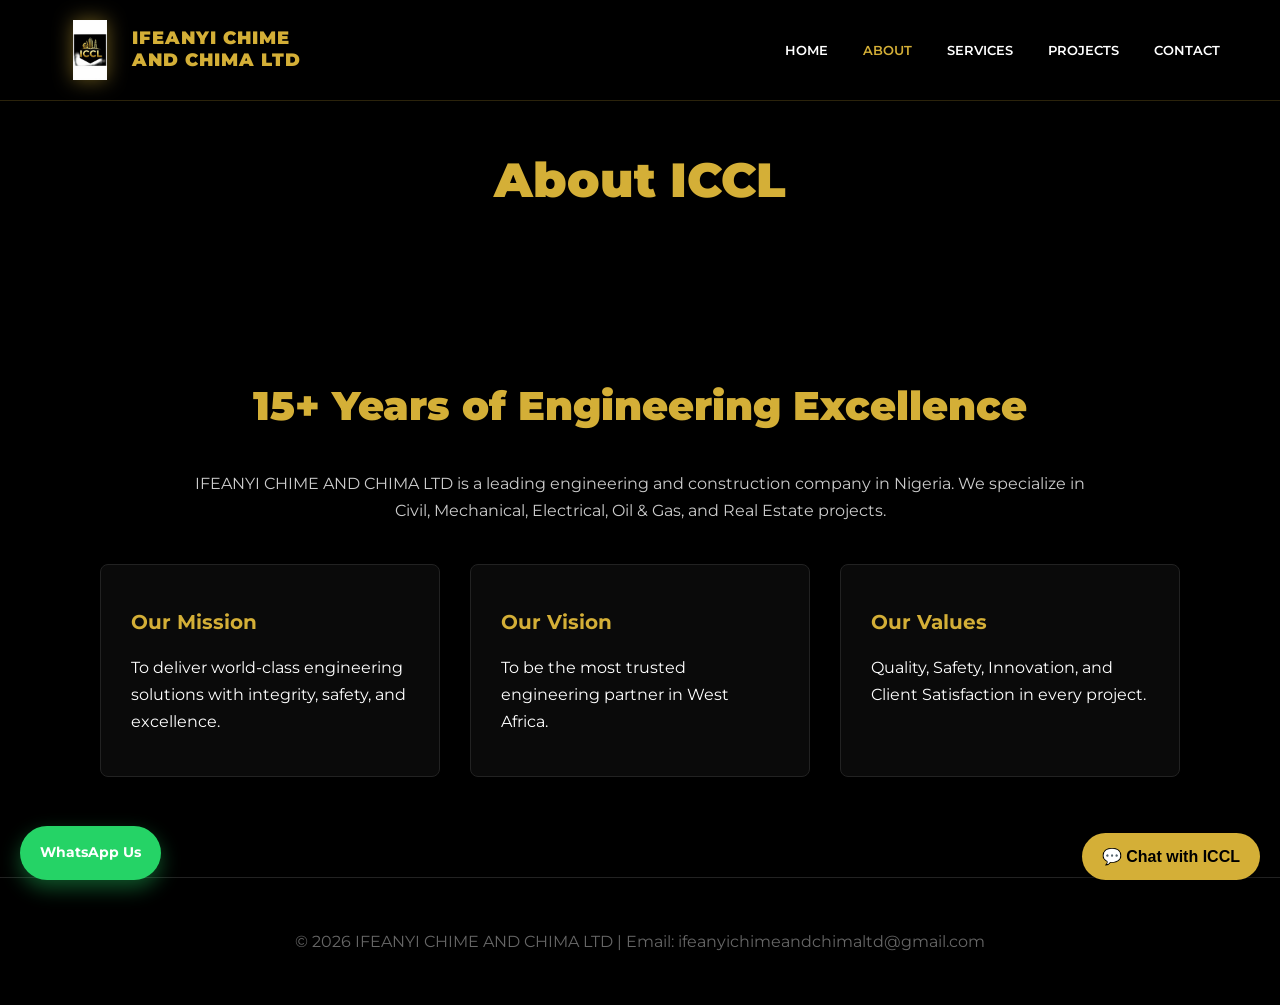
<file: about.html>
<!DOCTYPE html>
<html lang="en">
<head>
  <meta charset="UTF-8">
  <meta name="viewport" content="width=device-width, initial-scale=1.0">
  <title>About - IFEANYI CHIME AND CHIMA LTD</title>
  <link rel="stylesheet" href="style.css?v=8">
</head>
<body>
  <header>
    <div class="logo-box">
      <div class="logo-icon"><img src="iccl-logo.png" alt="ICCL Logo"></div>
      <div class="logo-text">IFEANYI CHIME<br>AND CHIMA LTD</div>
    </div>
    <nav>
      <a href="index.html">Home</a>
      <a href="about.html" class="active">About</a>
      <a href="services.html">Services</a>
      <a href="projects.html">Projects</a>
      <a href="contact.html">Contact</a>
    </nav>
  </header>

  <section class="page-title"><h1>About ICCL</h1></section>

  <section class="section">
    <h2>15+ Years of Engineering Excellence</h2>
    <p style="text-align:center;max-width:900px;margin:0 auto 40px;color:#ccc;">IFEANYI CHIME AND CHIMA LTD is a leading engineering and construction company in Nigeria. We specialize in Civil, Mechanical, Electrical, Oil & Gas, and Real Estate projects.</p>
    <div class="grid-3">
      <div class="card"><h3>Our Mission</h3><p>To deliver world-class engineering solutions with integrity, safety, and excellence.</p></div>
      <div class="card"><h3>Our Vision</h3><p>To be the most trusted engineering partner in West Africa.</p></div>
      <div class="card"><h3>Our Values</h3><p>Quality, Safety, Innovation, and Client Satisfaction in every project.</p></div>
    </div>
  </section>

  <button id="chat-toggle" onclick="toggleChat()">💬 Chat with ICCL</button>
  <div id="chatbot">
    <div id="chat-header">ICCL Assistant 🤖 <span onclick="toggleChat()" style="float:right;cursor:pointer">X</span></div>
    <div id="chat-body"><p><b>Bot:</b> Want to know more about ICCL? Ask me anything.</p></div>
    <div id="chat-input"><input id="userInput" placeholder="Type a message..." onkeypress="if(event.key==='Enter')sendMsg()"><button onclick="sendMsg()">Send</button></div>
  </div>

  <a href="https://wa.me/2348083435500" class="whatsapp-float" target="_blank">WhatsApp Us</a>
  <footer><p>© 2026 IFEANYI CHIME AND CHIMA LTD | Email: ifeanyichimeandchimaltd@gmail.com</p></footer>
<script>
function toggleChat(){const bot=document.getElementById('chatbot');bot.style.display=bot.style.display==='flex'?'none':'flex';}
function sendMsg(){let i=document.getElementById('userInput');let m=i.value.toLowerCase();let b=document.getElementById('chat-body');if(i.value.trim()==='')return;b.innerHTML+=`<p><b>You:</b> ${i.value}</p>`;let r="ICCL has 15+ years experience with 200+ projects completed.";if(m.includes('mission'))r="Our mission is to deliver world-class engineering solutions with integrity.";b.innerHTML+=`<p><b>Bot:</b> ${r}</p>`;i.value='';b.scrollTop=b.scrollHeight;}
</script>
</body>
</html>
</file>
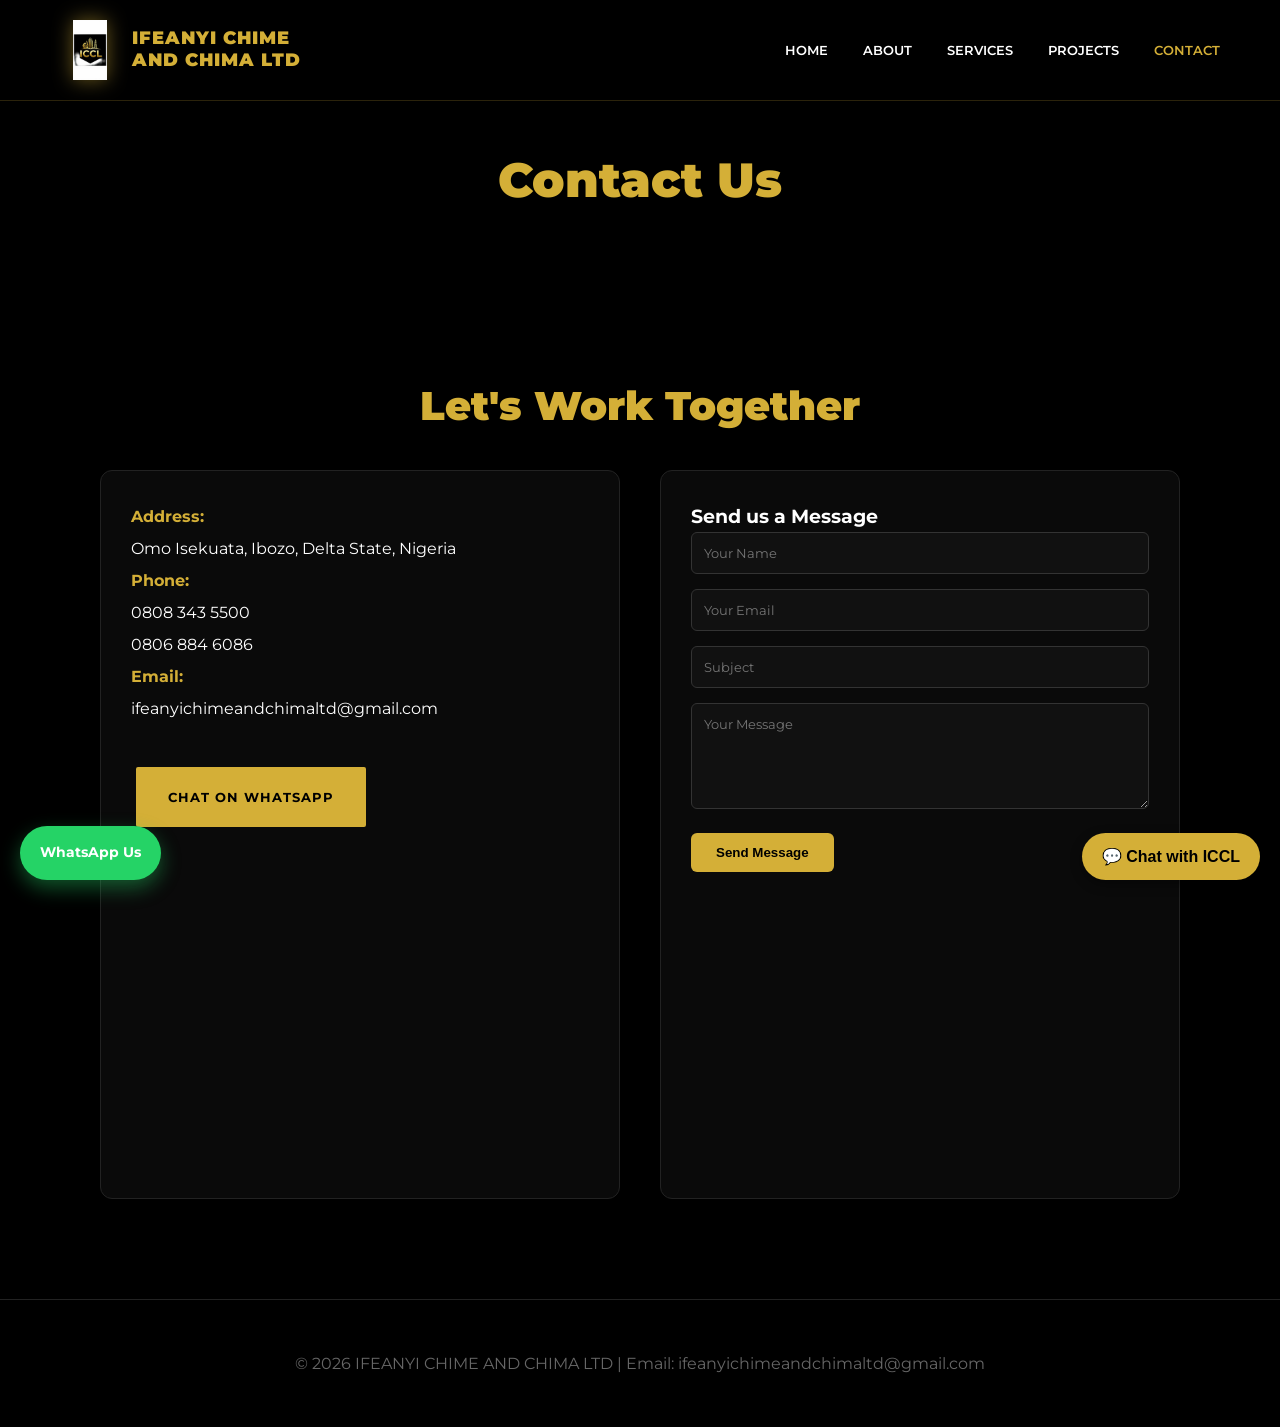
<file: contact.html>
<!DOCTYPE html>
<html lang="en">
<head>
  <meta charset="UTF-8">
  <meta name="viewport" content="width=device-width, initial-scale=1.0">
  <title>Contact - IFEANYI CHIME AND CHIMA LTD</title>
  <link rel="stylesheet" href="style.css?v=8">
</head>
<body>
  <header>
    <div class="logo-box">
      <div class="logo-icon"><img src="iccl-logo.png" alt="ICCL Logo"></div>
      <div class="logo-text">IFEANYI CHIME<br>AND CHIMA LTD</div>
    </div>
    <nav>
      <a href="index.html">Home</a>
      <a href="about.html">About</a>
      <a href="services.html">Services</a>
      <a href="projects.html">Projects</a>
      <a href="contact.html" class="active">Contact</a>
    </nav>
  </header>

  <section class="page-title"><h1>Contact Us</h1></section>

  <section class="section">
    <h2>Let's Work Together</h2>
    <div class="contact-grid">
      <div class="contact-info">
        <p><strong>Address:</strong><br>Omo Isekuata, Ibozo, Delta State, Nigeria</p>
        <p><strong>Phone:</strong><br>0808 343 5500<br>0806 884 6086</p>
        <p><strong>Email:</strong><br>ifeanyichimeandchimaltd@gmail.com</p>
        <br><a href="https://wa.me/2348083435500" class="btn btn-gold" target="_blank">Chat on WhatsApp</a>
        <iframe src="https://www.google.com/maps/embed?pb=!1m18!1m12!1m3!1d3975.5!2d6.0!3d5.5!2m3!1f0!2f0!3f0!3m2!1i1024!2i768!4f13.1!3m3!1m2!1s0x0%3A0x0!2zNcKwMzAnMDAuMCJOIDbCsDAwJzAwLjAiRQ!5e0!3m2!1sen!2sng!4v123456" allowfullscreen="" loading="lazy"></iframe>
      </div>
      <div class="contact-form">
        <h3>Send us a Message</h3>
        <form onsubmit="sendForm(event)">
          <input type="text" placeholder="Your Name" required>
          <input type="email" placeholder="Your Email" required>
          <input type="text" placeholder="Subject">
          <textarea rows="5" placeholder="Your Message" required></textarea>
          <button type="submit">Send Message</button>
        </form>
      </div>
    </div>
  </section>

  <button id="chat-toggle" onclick="toggleChat()">💬 Chat with ICCL</button>
  <div id="chatbot">
    <div id="chat-header">ICCL Assistant 🤖 <span onclick="toggleChat()" style="float:right;cursor:pointer">X</span></div>
    <div id="chat-body"><p><b>Bot:</b> Need a quote? Fill the form or ask me here.</p></div>
    <div id="chat-input"><input id="userInput" placeholder="Type a message..." onkeypress="if(event.key==='Enter')sendMsg()"><button onclick="sendMsg()">Send</button></div>
  </div>

  <a href="https://wa.me/2348083435500" class="whatsapp-float" target="_blank">WhatsApp Us</a>
  <footer><p>© 2026 IFEANYI CHIME AND CHIMA LTD | Email: ifeanyichimeandchimaltd@gmail.com</p></footer>
<script>
function toggleChat(){const bot=document.getElementById('chatbot');bot.style.display=bot.style.display==='flex'?'none':'flex';}
function sendMsg(){let i=document.getElementById('userInput');let m=i.value.toLowerCase();let b=document.getElementById('chat-body');if(i.value.trim()==='')return;b.innerHTML+=`<p><b>You:</b> ${i.value}</p>`;let r="Thanks! You can also use the form or WhatsApp us.";b.innerHTML+=`<p><b>Bot:</b> ${r}</p>`;i.value='';b.scrollTop=b.scrollHeight;}
function sendForm(e){e.preventDefault();alert("Thank you! ICCL will contact you soon.");e.target.reset();}
</script>
</body>
</html>
</file>
<file: style.css>
@import url('https://fonts.googleapis.com/css2?family=Montserrat:wght@400;600;700;900&family=Playfair+Display:wght@900&display=swap');

* { margin: 0; padding: 0; box-sizing: border-box; }
img { max-width: 100%; height: auto; display: block; }

body {
  font-family: 'Montserrat', sans-serif;
  background: #000;
  color: #fff;
  line-height: 1.7;
}

/* HEADER */
header {
  background: rgba(0,0,0,0.95);
  backdrop-filter: blur(10px);
  padding: 15px 20px;
  display: flex;
  justify-content: space-between;
  align-items: center;
  position: fixed;
  width: 100%;
  top: 0;
  z-index: 1000;
  border-bottom: 1px solid rgba(212,175,55,0.2);
  flex-wrap: wrap;
}
.logo-box { display: flex; align-items: center; gap: 12px; }
.logo-icon { width: 50px; height: 50px; }
.logo-icon img { width: 100%; height: 100%; object-fit: contain; filter: drop-shadow(0 0 10px rgba(212,175,55,0.5)); }
.logo-text { color: #d4af37; font-weight: 900; font-size: clamp(13px, 3vw, 18px); letter-spacing: 1px; line-height: 1.2; }
nav { display: flex; gap: 12px; flex-wrap: wrap; }
nav a { color: #fff; text-decoration: none; font-weight: 600; font-size: clamp(11px, 3vw, 13px); transition: 0.3s; text-transform: uppercase; }
nav a.active, nav a:hover { color: #d4af37; }

/* HERO WITH VIDEO */
.hero {
  position: relative;
  height: 90vh;
  display: flex;
  flex-direction: column;
  justify-content: center;
  align-items: center;
  text-align: center;
  color: white;
  overflow: hidden;
  margin-top: 70px;
  padding: 0 20px;
}
.hero video {
  position: absolute;
  top: 0; left: 0;
  width: 100%; height: 100%;
  object-fit: cover;
  z-index: -2;
}
.hero::after {
  content: '';
  position: absolute;
  top: 0; left: 0;
  width: 100%; height: 100%;
  background: rgba(0,0,0,0.65);
  z-index: -1;
}
.hero h1 { font-size: clamp(28px, 8vw, 60px); color: #d4af37; margin-bottom: 20px; font-weight: 900; }
.hero p { font-size: clamp(15px, 4vw, 20px); margin-bottom: 30px; color: #ccc; max-width: 800px; }

/* BUTTONS */
.btn { padding: 15px 30px; text-decoration: none; display: inline-block; margin: 10px 5px; font-weight: 700; letter-spacing: 1px; transition: 0.3s; text-transform: uppercase; font-size: 13px; border-radius: 2px; }
.btn-gold { background: #d4af37; color: #000; border: 2px solid #d4af37; }
.btn-gold:hover { background: transparent; color: #d4af37; }
.btn-outline { background: transparent; color: #fff; border: 2px solid #fff; }
.btn-outline:hover { background: #fff; color: #000; }

/* STATS + SECTIONS */
.stats-bar {
  display: grid;
  grid-template-columns: repeat(2, 1fr);
  gap: 30px;
  padding: 60px 20px;
  background: #000;
  text-align: center;
  border-top: 1px solid #222;
  border-bottom: 1px solid #222;
}
.stats-bar h3 { color: #d4af37; font-size: clamp(32px, 10vw, 48px); font-weight: 900; }
.stats-bar p { color: #888; text-transform: uppercase; font-size: 11px; letter-spacing: 1px; }

.page-title { padding: 140px 20px 50px; text-align: center; background: #000; }
.page-title h1 { font-size: clamp(28px, 8vw, 48px); color: #d4af37; font-weight: 900; }

.section { padding: 80px 20px; max-width: 1200px; margin: 0 auto; }
.section h2 { color: #d4af37; font-size: clamp(26px, 6vw, 40px); margin-bottom: 30px; text-align: center; font-weight: 900; }

/* GRIDS + CARDS */
.grid-3 { display: grid; grid-template-columns: repeat(auto-fit, minmax(280px, 1fr)); gap: 30px; }
.card {
  background: #0a0a0a;
  padding: 40px 30px;
  border: 1px solid #222;
  transition: 0.3s;
  border-radius: 8px;
}
.card:hover { border-color: #d4af37; transform: translateY(-5px); }
.card h3 { color: #d4af37; margin-bottom: 15px; font-size: 20px; }

/* SERVICE + PROJECT IMAGE GRIDS */
.service-grid, .projects-grid {
  display: grid;
  grid-template-columns: repeat(auto-fit, minmax(280px, 1fr));
  gap: 25px;
  max-width: 1200px;
  margin: 0 auto;
}
.service-card, .project-card {
  background: #0a0a0a;
  border-radius: 12px;
  overflow: hidden;
  border: 1px solid #222;
  transition: 0.3s;
}
.service-card:hover, .project-card:hover { transform: translateY(-5px); border-color: #d4af37; }
.service-card img, .project-card img { width: 100%; height: 240px; object-fit: cover; }
.service-info, .project-info { padding: 20px; }
.service-info h3, .project-info h3 { color: #d4af37; margin-bottom: 10px; font-size: 18px; }
.service-info p, .project-info p { color: #ccc; font-size: 15px; line-height: 1.6; }

/* VIDEO SECTION */
.video-section { max-width: 1100px; margin: 40px auto; padding: 0 20px; }
.video-section video { width: 100%; border-radius: 12px; box-shadow: 0 8px 20px rgba(0,0,0,0.4); }

/* CONTACT */
.contact-grid { display: grid; grid-template-columns: 1fr 1fr; gap: 40px; }
.contact-form, .contact-info { background: #0a0a0a; padding: 30px; border-radius: 12px; border: 1px solid #222; }
.contact-form input, .contact-form textarea { width: 100%; padding: 12px; margin-bottom: 15px; background: #111; border: 1px solid #333; color: #fff; border-radius: 6px; font-family: 'Montserrat'; }
.contact-form button { background: #d4af37; color: #000; border: none; padding: 12px 25px; border-radius: 6px; cursor: pointer; font-weight: 700; }
.contact-info { text-align: left; font-size: 16px; line-height: 2; }
.contact-info strong { color: #d4af37; }
iframe { width: 100%; height: 300px; border: 0; border-radius: 12px; margin-top: 20px; }

/* CHATBOT + WHATSAPP */
#chatbot {
  position: fixed; bottom: 90px; right: 20px; width: 320px;
  background: #0a0a0a; border-radius: 12px;
  box-shadow: 0 8px 30px rgba(0,0,0,0.5); z-index: 9999;
  display: none; flex-direction: column; border: 1px solid #333;
}
#chat-header { background: #d4af37; color: #000; padding: 12px; border-radius: 12px 12px 0 0; font-weight: 700; }
#chat-body { height: 280px; overflow-y: auto; padding: 10px; font-size: 14px; color: #ddd; }
#chat-input { display: flex; border-top: 1px solid #333; }
#chat-input input { flex: 1; border: none; padding: 10px; outline: none; background: #111; color: #fff; }
#chat-input button { background: #d4af37; color: #000; border: none; padding: 10px 15px; cursor: pointer; font-weight: 700; }
#chat-toggle {
  position: fixed; bottom: 20px; right: 20px; background: #d4af37;
  color: #000; border: none; border-radius: 50px; padding: 14px 20px;
  font-size: 16px; cursor: pointer; box-shadow: 0 4px 12px rgba(0,0,0,0.4); z-index: 9999; font-weight: 700;
}
.whatsapp-float {
  position: fixed; bottom: 20px; left: 20px;
  background: #25D366; color: #fff; padding: 15px 20px;
  border-radius: 50px; text-decoration: none; font-weight: 700;
  box-shadow: 0 8px 20px rgba(37,211,102,0.4); z-index: 999;
  font-size: 14px;
}

footer { text-align: center; padding: 50px 20px; background: #000; border-top: 1px solid #222; color: #666; }

/* RESPONSIVE */
@media (min-width: 768px) {
  header { padding: 20px 60px; }
  nav { gap: 35px; }
  .logo-icon { width: 60px; height: 60px; }
  .stats-bar { grid-template-columns: repeat(4, 1fr); }
  .section { padding: 100px 60px; }
  .contact-grid { grid-template-columns: 1fr 1fr; }
}
@media (max-width: 800px) {
  .contact-grid { grid-template-columns: 1fr; }
}
</file>
